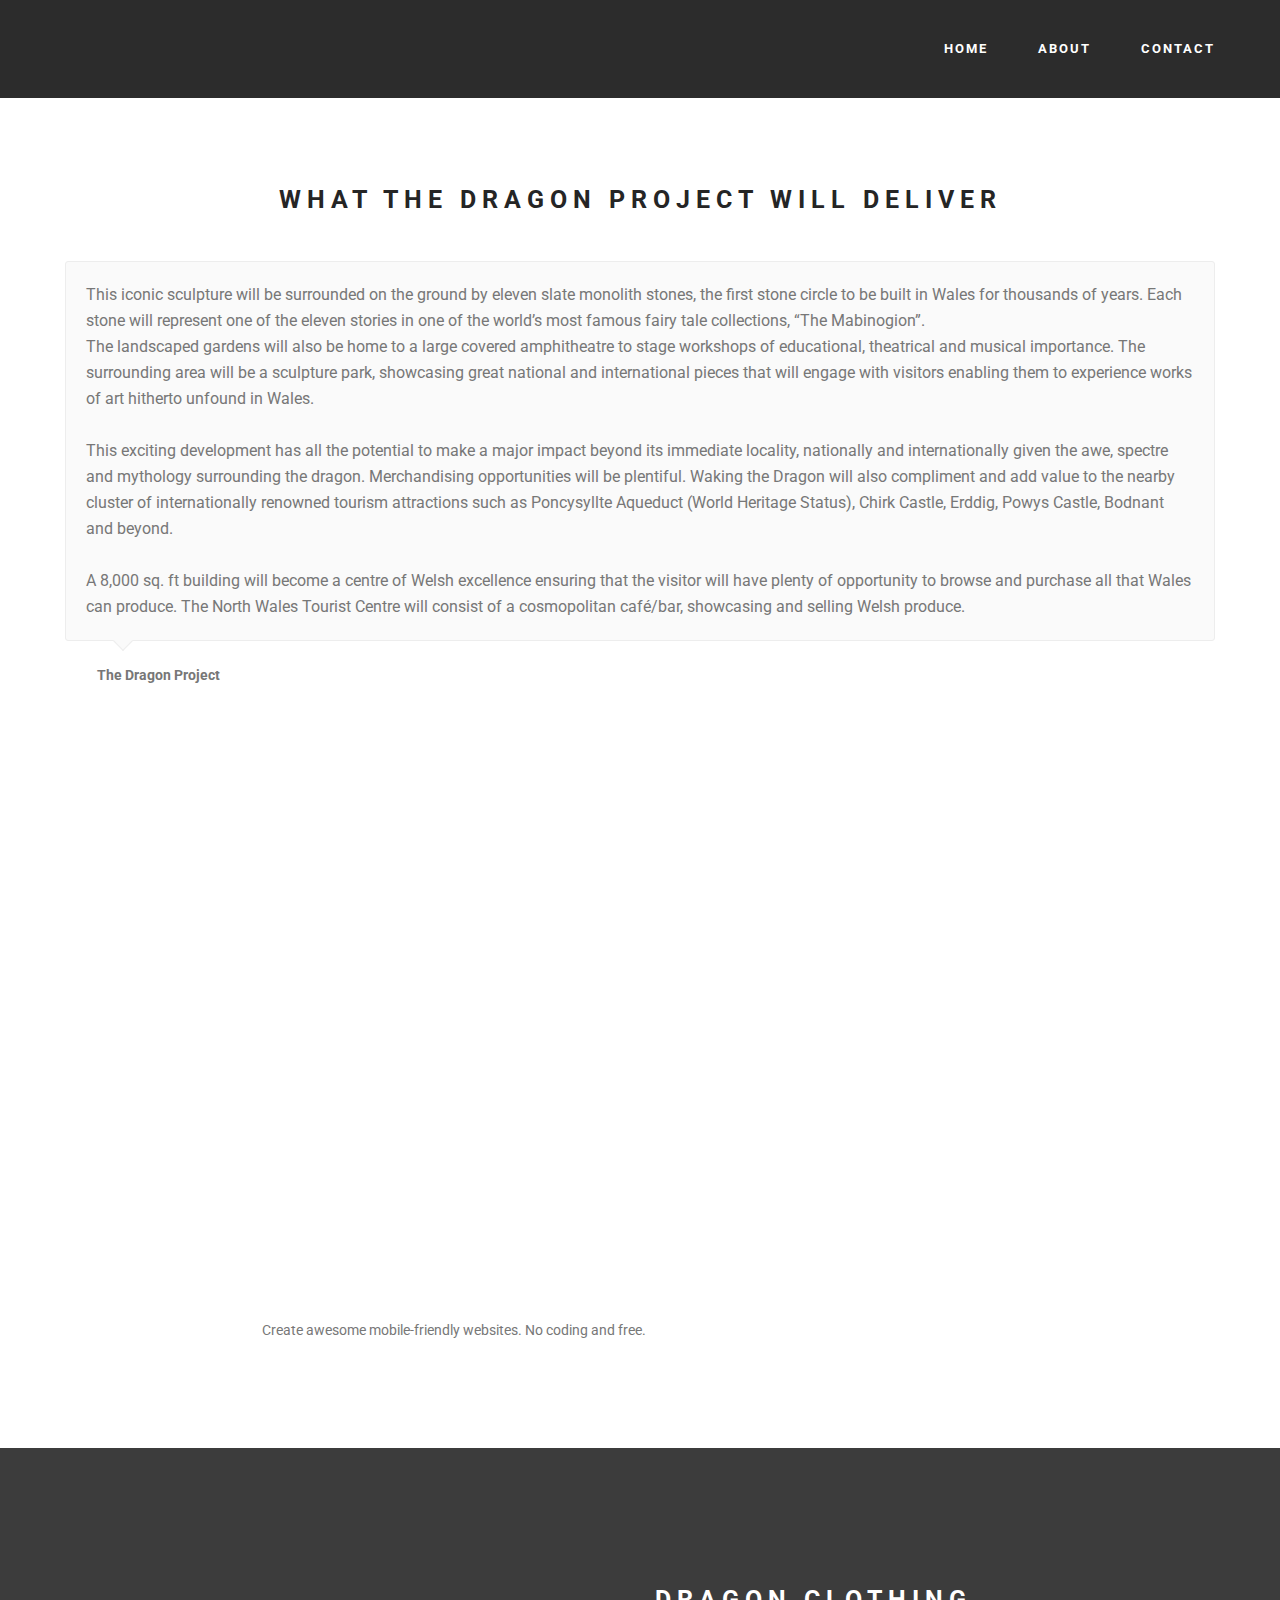
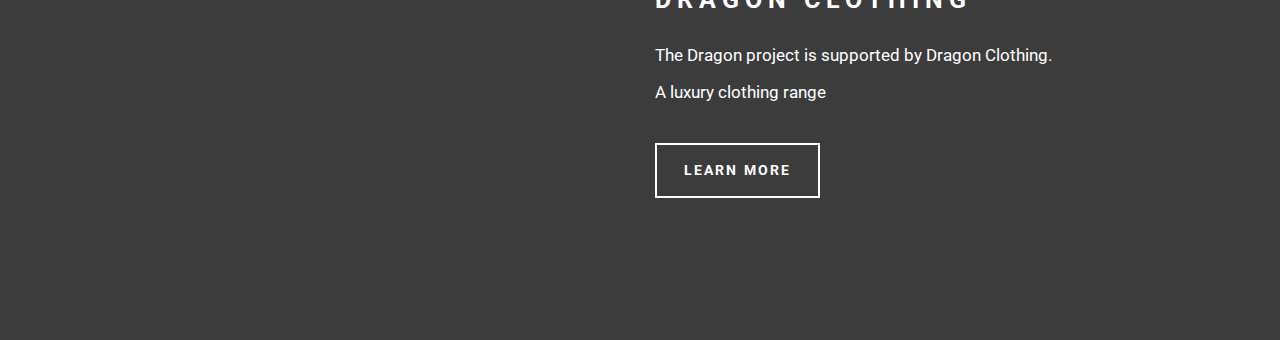
<file: about.html>
<!DOCTYPE html>
<html>
<head>
  <!-- Site made with Mobirise Website Builder v3.10, https://mobirise.com -->
  <meta charset="UTF-8">
  <meta http-equiv="X-UA-Compatible" content="IE=edge">
  <meta name="generator" content="Mobirise v3.10, mobirise.com">
  <meta name="viewport" content="width=device-width, initial-scale=1">
  <link rel="shortcut icon" href="assets/images/mstile-144x144-128x128-10.png" type="image/x-icon">
  <meta name="description" content="About">
  <title>ABOUT</title>
  <link rel="stylesheet" href="https://fonts.googleapis.com/css?family=Roboto:700,400&amp;subset=cyrillic,latin,greek,vietnamese">
  <link rel="stylesheet" href="assets/bootstrap/css/bootstrap.min.css">
  <link rel="stylesheet" href="assets/mobirise/css/style.css">
  <link rel="stylesheet" href="assets/mobirise/css/mbr-additional.css" type="text/css">
  
  
  
</head>
<body>
<section class="mbr-navbar mbr-navbar--freeze mbr-navbar--absolute mbr-navbar--sticky mbr-navbar--auto-collapse" id="ext_menu-9">
    <div class="mbr-navbar__section mbr-section">
        <div class="mbr-section__container container">
            <div class="mbr-navbar__container">
                
                <div class="mbr-navbar__hamburger mbr-hamburger"><span class="mbr-hamburger__line"></span></div>
                <div class="mbr-navbar__column mbr-navbar__menu">
                    <nav class="mbr-navbar__menu-box mbr-navbar__menu-box--inline-right">
                        <div class="mbr-navbar__column">
                            <ul class="mbr-navbar__items mbr-navbar__items--right float-left mbr-buttons mbr-buttons--freeze mbr-buttons--right btn-decorator mbr-buttons--active mbr-buttons--only-links"><li class="mbr-navbar__item"><a class="mbr-buttons__link btn text-white" href="index.html">HOME</a></li><li class="mbr-navbar__item"><a class="mbr-buttons__link btn text-white" href="https://mobirise.com">ABOUT</a></li><li class="mbr-navbar__item"><a class="mbr-buttons__link btn text-white" href="index.html">CONTACT</a></li></ul>                            
                            
                        </div>
                    </nav>
                </div>
            </div>
        </div>
    </div>
</section>

<section class="engine"><a rel="external" href="https://mobirise.com">best mobile website building</a></section><section class="mbr-section mbr-section--relative mbr-section--fixed-size mbr-after-navbar" id="testimonials1-a" style="background-color: rgb(255, 255, 255);">
    <div>
        
        <div class="mbr-section__container mbr-section__container--std-padding container" style="padding-top: 93px; padding-bottom: 93px;">
            <div class="row">
                <div class="col-sm-12">
                    <h2 class="mbr-section__header">WHAT THE DRAGON PROJECT WILL DELIVER</h2>
                    <ul class="mbr-reviews mbr-reviews--wysiwyg row">
                        <li class="mbr-reviews__item col-xs-12">
                            <div class="mbr-reviews__text"><p class="mbr-reviews__p">This iconic sculpture will be surrounded on the ground by eleven slate monolith stones, the first stone circle to be built in Wales for thousands of years. Each stone will represent one of the eleven stories in one of the world’s most famous fairy tale collections, “The Mabinogion”.&nbsp;</p><p class="mbr-reviews__p">The landscaped gardens will also be home to a large covered amphitheatre to stage workshops of educational, theatrical and musical importance. The surrounding area will be a sculpture park, showcasing great national and international pieces that will engage with visitors enabling them to experience works of art hitherto unfound in Wales.&nbsp;</p><p class="mbr-reviews__p"><br></p><p class="mbr-reviews__p">This exciting development has all the potential to make a major impact beyond its immediate locality, nationally and internationally given the awe, spectre and mythology surrounding the dragon. Merchandising opportunities will be plentiful. Waking the Dragon will also compliment and add value to the nearby cluster of internationally renowned tourism attractions such as Poncysyllte Aqueduct (World Heritage Status), Chirk Castle, Erddig, Powys Castle, Bodnant and beyond.&nbsp;</p><p class="mbr-reviews__p"><br></p><p class="mbr-reviews__p">A 8,000 sq. ft building will become a centre of Welsh excellence ensuring that the visitor will have plenty of opportunity to browse and purchase all that Wales can produce. The North Wales Tourist Centre will consist of a cosmopolitan café/bar, showcasing and selling Welsh produce.&nbsp;</p></div>
                            <div class="mbr-reviews__author mbr-reviews__author--short">
                                <div class="mbr-reviews__author-name">The Dragon Project</div>
                                <div class="mbr-reviews__author-bio"></div>
                            </div>
                        </li>
                    </ul>
                </div>
            </div>
        </div>
    </div>
</section>

<section class="mbr-section" id="video2-c">
    <div class="mbr-section__container container mbr-section__container--isolated">
        <div class="row">
            <div class="col-sm-8 col-sm-offset-2">
                <figure class="mbr-figure mbr-figure--wysiwyg mbr-figure--full-width mbr-figure--no-bg mbr-figure--caption-outside-bottom">
                    <div><iframe class="mbr-embedded-video" src="https://www.youtube.com/embed/sOSTC6FM6Bw?rel=0&amp;amp;showinfo=0&amp;autoplay=0&amp;loop=0" width="1280" height="720" frameborder="0" allowfullscreen></iframe></div>
                    <figcaption class="mbr-figure__caption mbr-figure__caption--no-padding">
                        <small class="mbr-figure__caption-small">Create awesome mobile-friendly websites. No coding and free.</small>
                    </figcaption>
                </figure>
            </div>
        </div>
    </div>
</section>

<section class="mbr-section mbr-section--relative" id="msg-box5-d" style="background-color: rgb(60, 60, 60);">
    
    <div class="mbr-section__container mbr-section__container--isolated container" style="padding-top: 93px; padding-bottom: 93px;">
        <div class="row">
            <div class="mbr-box mbr-box--fixed mbr-box--adapted">
                <div class="mbr-box__magnet mbr-box__magnet--top-right mbr-section__left col-sm-6">
                    <figure class="mbr-figure mbr-figure--adapted mbr-figure--caption-inside-bottom mbr-figure--full-width"><iframe class="mbr-embedded-video" src="https://www.youtube.com/embed/sOSTC6FM6Bw?rel=0&amp;amp;showinfo=0&amp;autoplay=0&amp;loop=0" width="1280" height="720" frameborder="0" allowfullscreen></iframe></figure>
                </div>
                <div class="mbr-box__magnet mbr-class-mbr-box__magnet--center-left col-sm-6 mbr-section__right">
                    <div class="mbr-section__container mbr-section__container--middle">
                        <div class="mbr-header mbr-header--auto-align mbr-header--wysiwyg">
                            <h3 class="mbr-header__text">DRAGON CLOTHING</h3>
                            
                        </div>
                    </div>
                    <div class="mbr-section__container mbr-section__container--middle">
                        <div class="mbr-article mbr-article--auto-align mbr-article--wysiwyg"><p>The Dragon project is supported by Dragon Clothing.</p><p>A luxury clothing range</p></div>
                    </div>
                    <div class="mbr-section__container">
                        <div class="mbr-buttons mbr-buttons--auto-align btn-inverse"><a class="mbr-buttons__btn btn btn-lg btn-default" href="https://mobirise.com">LEARN MORE</a></div>
                    </div>
                </div>
                
            </div>
        </div>
    </div>
</section>


  <script src="assets/web/assets/jquery/jquery.min.js"></script>
  <script src="assets/bootstrap/js/bootstrap.min.js"></script>
  <script src="assets/smooth-scroll/SmoothScroll.js"></script>
  <script src="assets/mobirise/js/script.js"></script>
  
  
</body>
</html>
</file>
<file: assets/mobirise/css/mbr-additional.css>
@import url(https://fonts.googleapis.com/css?family=Lora:400,700);

#header1-0 P {
  color: #830000;
}
#header1-0 H1 {
  color: #0a451b;
  font-size: 48px;
  font-family: 'Lora', serif;
}
#msg-box3-3 .mbr-header .mbr-header__text {
  text-align: center;
}
#msg-box3-3 .mbr-header .mbr-header__subtext {
  text-align: center;
}
#msg-box3-3 .mbr-article P {
  text-align: center;
}
#menu-0 .mbr-brand__name {
  font-size: 16px;
}
#menu-0.mbr-navbar--stuck .mbr-navbar__section {
  background: #2c2c2c;
}
#menu-0 .mbr-navbar__hamburger {
  color: #ffffff;
}
#msg-box5-2 .mbr-header__text {
  color: #ffffff;
}
#msg-box5-2 .mbr-header__subtext {
  color: #ffffff;
}
#msg-box5-2 .mbr-article {
  color: #ffffff;
}
#testimonials1-8 .mbr-reviews__text P {
  text-align: center;
}
#ext_menu-9 .mbr-brand__name {
  font-size: 16px;
}
#ext_menu-9.mbr-navbar--stuck .mbr-navbar__section {
  background: #2c2c2c;
}
#ext_menu-9 .mbr-navbar__section {
  background: #2c2c2c;
}
#ext_menu-9 .mbr-navbar__hamburger {
  color: #ffffff;
}
#msg-box5-d .mbr-header__text {
  color: #ffffff;
}
#msg-box5-d .mbr-header__subtext {
  color: #ffffff;
}
#msg-box5-d .mbr-article {
  color: #ffffff;
}
</file>
<file: assets/mobirise/css/style.css>
.is-builder .animated {
  -webkit-animation-name: none !important;
  animation-name: none !important;
}
html {
  position: relative;
  min-height: 100%;
}
.mbr-embedded-video {
  position: relative;
}
.mbr-background-video,
.mbr-background-video-preview {
  bottom: 0;
  left: 0;
  overflow: hidden;
  position: absolute;
  right: 0;
  top: 0;
}
.mbr-parallax-background,
.mbr-background {
  background-attachment: fixed !important;
  background-position: 50% 0;
  background-repeat: no-repeat;
  background-size: cover !important;
}
.mbr-hidden-scrollbar .mbr-parallax-background {
  background-size: auto 130%;
}
.mobile .mbr-parallax-background {
  background-attachment: scroll !important;
}
.mbr-background {
  background-attachment: scroll !important;
}
.mbr-navbar {
  position: relative;
  width: 100%;
}
.mbr-navbar:before {
  content: "";
  display: block;
}
.mbr-navbar__brand-link:after,
.mbr-navbar__brand-img {
  max-height: 74px;
  height: 100%;
}
.mbr-navbar:before,
.mbr-navbar__container {
  height: 98px;
}
.mbr-navbar--ss .mbr-navbar__brand-link:after,
.mbr-navbar--ss .mbr-navbar__brand-img {
  height: 74px;
}
.mbr-navbar--ss:before,
.mbr-navbar--ss .mbr-navbar__container {
  height: 98px;
}
.mbr-navbar--xs .mbr-navbar__brand-link:after,
.mbr-navbar--xs .mbr-navbar__brand-img {
  height: 32px;
}
.mbr-navbar--xs:before,
.mbr-navbar--xs .mbr-navbar__container {
  height: 56px;
}
.mbr-navbar--s .mbr-navbar__brand-link:after,
.mbr-navbar--s .mbr-navbar__brand-img {
  height: 48px;
}
.mbr-navbar--s:before,
.mbr-navbar--s .mbr-navbar__container {
  height: 72px;
}
.mbr-navbar--m .mbr-navbar__brand-link:after,
.mbr-navbar--m .mbr-navbar__brand-img {
  height: 64px;
}
.mbr-navbar--m:before,
.mbr-navbar--m .mbr-navbar__container {
  height: 88px;
}
.mbr-navbar--l .mbr-navbar__brand-link:after,
.mbr-navbar--l .mbr-navbar__brand-img {
  height: 96px;
}
.mbr-navbar--l:before,
.mbr-navbar--l .mbr-navbar__container {
  height: 120px;
}
.mbr-navbar--xl .mbr-navbar__brand-link:after,
.mbr-navbar--xl .mbr-navbar__brand-img {
  height: 128px;
}
.mbr-navbar--xl:before,
.mbr-navbar--xl .mbr-navbar__container {
  height: 152px;
}
.mbr-navbar--short .mbr-navbar__brand-link:after,
.mbr-navbar--short .mbr-navbar__brand-img {
  height: 40px;
}
.mbr-navbar--short .mbr-brand__logo .mbr-iconfont{
  font-size: 40px;
}
.mbr-navbar--short:before,
.mbr-navbar--short .mbr-navbar__container {
  height: 64px;
}
.mbr-navbar--short .mbr-navbar__container {
  padding: 12px 0;
}
@media (max-width: 767px) {
  .mbr-navbar--short .mbr-navbar__brand-link:after,
  .mbr-navbar--short .mbr-navbar__brand-img {
    height: 31px;
  }
  .mbr-navbar--short:before,
  .mbr-navbar--short .mbr-navbar__container {
    height: 45px;
  }
  .mbr-navbar--short .mbr-navbar__container {
    padding: 7px 0;
  }
}
.mbr-navbar__brand-img {
  position: relative;
}
.mbr-navbar__brand-img,
.mbr-navbar__container,
.mbr-navbar__section {
  -webkit-transition: all 300ms ease-in-out 0s;
  -o-transition: all 300ms ease-in-out 0s;
  transition: all 300ms ease-in-out 0s;
}
.mbr-navbar__section {
  background: #2c2c2c;
  height: auto;
  position: absolute;
  top: 0;
  width: 100%;
  z-index: 1000;
}
.mbr-navbar__container {
  display: table;
  padding: 12px 0;
  width: 100%;
}
.mbr-navbar__menu-box {
  display: table;
  width: 100%;
}
.mbr-navbar__menu-box--inline-left,
.mbr-navbar__menu-box--inline-center,
.mbr-navbar__menu-box--inline-right {
  display: block;
  text-align: left;
}
.mbr-navbar__menu-box--inline-center {
  text-align: center;
}
.mbr-navbar__menu-box--inline-right {
  text-align: right;
}
.mbr-navbar__column {
  display: table-cell;
  vertical-align: middle;
}
.mbr-navbar__column--xxs {
  width: 1%;
}
.mbr-navbar__column--xs {
  width: 10%;
}
.mbr-navbar__column--s {
  width: 20%;
}
.mbr-navbar__column--m {
  width: 30%;
}
.mbr-navbar__column--l {
  width: 40%;
}
.mbr-navbar__column--xl {
  width: 50%;
}
.mbr-navbar__menu-box--inline-left .mbr-navbar__column,
.mbr-navbar__menu-box--inline-center .mbr-navbar__column,
.mbr-navbar__menu-box--inline-right .mbr-navbar__column {
  display: inline-block;
}
.mbr-navbar__items {
  float: left;
  padding-left: 0px;
  position: relative;
  left: -20px;
}
.mbr-navbar__items--right {
  float: right;
  left: 0;
}
.float-left {
  float: left;
}
.mbr-navbar__item {
  display: block;
  float: left;
  position: relative;
}
.mbr-navbar__hamburger {
  display: none;
  margin-top: -11px;
  position: absolute;
  right: 0;
  top: 50%;
  z-index: 10000;
}
.mbr-navbar--collapsed .mbr-navbar__container {
  position: relative;
}
.mbr-navbar--collapsed .mbr-navbar__column {
  display: block;
  width: 100%;
}
.mbr-navbar--collapsed .mbr-navbar__items--right {
  padding-top: 13px;
}
.mbr-navbar--collapsed .mbr-navbar__menu {
  background: rgba(0, 0, 0, 0.9);
  display: none;
  height: 100%;
  left: 0;
  position: fixed;
  top: 0;
  width: 100%;
  z-index: 9999;
}
.mbr-navbar--collapsed .mbr-navbar__menu-box {
  display: table-cell;
  vertical-align: middle;
}
.mbr-navbar--collapsed .mbr-navbar__items {
  float: none;
}
.mbr-navbar--collapsed .mbr-navbar__item {
  float: none;
}
.mbr-navbar--collapsed .mbr-navbar__hamburger {
  display: block;
}
.mbr-navbar--collapsed.mbr-navbar--open .mbr-navbar__menu {
  display: table;
}
.mbr-navbar--collapsed.mbr-navbar--open:not(.mbr-navbar--sticky) .mbr-navbar__section {
  background: none;
  position: fixed;
}
.mbr-navbar--collapsed.mbr-navbar--open .mbr-navbar__brand {
  visibility: hidden;
}
.mbr-navbar--collapsed.mbr-navbar--sticky.mbr-navbar--open .mbr-navbar__brand {
  visibility: visible;
}
.mbr-navbar--collapsed.mbr-navbar--open .mbr-navbar__brand-img,
.mbr-navbar--collapsed.mbr-navbar--open .mbr-navbar__container {
  -webkit-transition: none;
  -o-transition: none;
  transition: none;
}
.mbr-navbar--freeze.mbr-navbar--collapsed.mbr-navbar--open .mbr-navbar__hamburger,
.mbr-navbar--freeze.mbr-navbar--collapsed.mbr-navbar--open .mbr-navbar__hamburger:hover {
  color: #fff !important;
}
.mbr-navbar--sticky .mbr-navbar__section {
  position: fixed;
}
.mbr-navbar--absolute {
  position: absolute;
}
/* fix for popup menu conflict */
@media (max-width: 480px) {
  .mbr-navbar--absolute.mbr-navbar[id^=menu-] {
    position: absolute;
  }
}
.mbr-navbar--transparent .mbr-navbar__section {
  background: none;
}
.mbr-navbar--stuck .mbr-navbar__section,
.mbr-navbar--relative .mbr-navbar__section {
  background: #2c2c2c;
}
@media (max-width: 991px) {
  .mbr-navbar--auto-collapse .mbr-navbar__container {
    position: relative;
  }
  .mbr-navbar--auto-collapse .mbr-navbar__column {
    display: block;
    width: 100%;
  }
  .mbr-navbar__column {
    max-height: 100vh;
    overflow-x: hidden;
    overflow-y:auto;
  }
  .mbr-navbar__column::-webkit-scrollbar {
    display:none;
  }
  .mbr-navbar--auto-collapse .mbr-navbar__items--right {
    padding-top: 13px;
  }
  .mbr-navbar--auto-collapse .mbr-navbar__menu {
    background: rgba(0, 0, 0, 0.9);
    display: none;
    height: 100%;
    left: 0;
    position: fixed;
    top: 0;
    width: 100%;
    z-index: 9999;
  }
  .mbr-navbar--auto-collapse .mbr-navbar__menu-box {
    display: table-cell;
    vertical-align: middle;
  }
  .mbr-navbar--auto-collapse .mbr-navbar__items {
    float: none;
  }
  .mbr-navbar--auto-collapse .mbr-navbar__item {
    float: none;
  }
  .mbr-navbar--auto-collapse .mbr-navbar__hamburger {
    display: block;
  }
  .mbr-navbar--auto-collapse.mbr-navbar--open .mbr-navbar__menu {
    display: table;
  }
  .mbr-navbar--auto-collapse.mbr-navbar--open:not(.mbr-navbar--sticky) .mbr-navbar__section {
    background: none;
    position: fixed;
  }
  .mbr-navbar--auto-collapse.mbr-navbar--open .mbr-navbar__brand {
    visibility: hidden;
  }
  .mbr-navbar--auto-collapse.mbr-navbar--sticky.mbr-navbar--open .mbr-navbar__brand {
    visibility: visible;
  }
  .mbr-navbar--auto-collapse.mbr-navbar--open .mbr-navbar__brand-img,
  .mbr-navbar--auto-collapse.mbr-navbar--open .mbr-navbar__container {
    -webkit-transition: none;
    -o-transition: none;
    transition: none;
  }
}
.mbr-after-navbar:before {
  content: "";
  display: block;
  height: 98px;
}
.mbr-hamburger {
  cursor: pointer;
  height: 23px;
  width: 30px;
}
.mbr-hamburger:focus {
  outline: none;
}
.mbr-hamburger__line,
.mbr-hamburger__line:before,
.mbr-hamburger__line:after {
  content: "";
  position: absolute;
  display: block;
  height: 1px;
  cursor: pointer;
}
.mbr-hamburger__line,
.mbr-hamburger__line:before,
.mbr-hamburger__line:after {
  width: 30px;
  border-bottom: 5px solid;
  top: 9px;
}
.mbr-hamburger__line:before {
  top: -9px;
}
.mbr-hamburger__line:after {
  top: 9px;
}
.mbr-hamburger__line,
.mbr-hamburger__line:before,
.mbr-hamburger__line:after {
  -webkit-transition: all 300ms ease-in-out;
  transition: all 300ms ease-in-out;
}
.mbr-hamburger--open .mbr-hamburger__line {
  border-color: transparent;
}
.mbr-hamburger--open .mbr-hamburger__line:before,
.mbr-hamburger--open .mbr-hamburger__line:after {
  top: 0;
}
.mbr-hamburger--open .mbr-hamburger__line:before {
  -ms-transform: rotate(45deg);
  -webkit-transform: rotate(45deg);
  transform: rotate(45deg);
}
.mbr-hamburger--open .mbr-hamburger__line:after {
  top: 10px;
  -ms-transform: translatey(-10px) rotate(-45deg);
  -webkit-transform: translatey(-10px) rotate(-45deg);
  transform: translatey(-10px) rotate(-45deg);
}
@media (max-width: 767px) {
  .mbr-hamburger {
    height: 23px;
    width: 27px;
  }
  .mbr-hamburger__line,
  .mbr-hamburger__line:before,
  .mbr-hamburger__line:after {
    width: 27px;
    border-bottom: 4px solid;
    top: 9px;
  }
  .mbr-hamburger__line:before {
    top: -9px;
  }
  .mbr-hamburger__line:after {
    top: 9px;
  }
}

.navbar-dropdown .hamburger-icon {
  content: "";
  width: 16px;
  -webkit-box-shadow: 0 -6px 0 1px,0 0 0 1px,0 6px 0 1px;
  -moz-box-shadow: 0 -6px 0 1px,0 0 0 1px,0 6px 0 1px;
  box-shadow: 0 -6px 0 1px,0 0 0 1px,0 6px 0 1px;
}

.mbr-brand {
  display: block;
  float: left;
  position: relative;
}
.mbr-brand,
.mbr-brand:hover {
  text-decoration: none;
}
.mbr-brand__name {
  display: block;
  font-weight: bold;
  margin-top: 5px;
  text-align: center;
}
.mbr-brand__name,
.mbr-brand__name:hover {
  text-decoration: none;
}
.mbr-brand--inline {
  display: table;
}
.mbr-brand--inline:after {
  content: "";
  display: table-cell;
  width: 1px;
}
.mbr-brand--inline .mbr-brand__logo,
.mbr-brand--inline .mbr-brand__name {
  display: table-cell;
  vertical-align: middle;
}
.mbr-brand--inline .mbr-brand__logo {
  padding-right: 10px;
}
.mbr-brand--inline .mbr-brand__name {
  margin: 0;
  text-align: left;
}
.mbr-form {
  display: table;
  margin-top: -13px;
  position: relative;
  top: 14px;
  width: 100%;
}
.mbr-form__left,
.mbr-form__right {
  display: table-cell;
  vertical-align: top;
}
.mbr-form__left {
  padding-right: 3px;
}
.mbr-form__right {
  width: 1px;
}
@media (max-width: 530px) {
  .mbr-form {
    display: block;
    margin-top: -27px;
    position: relative;
    top: 26px;
  }
  .mbr-form__left,
  .mbr-form__right {
    display: block;
  }
  .mbr-form__left {
    margin-bottom: 12px;
    padding-right: 0;
  }
  .mbr-form__right {
    width: 100%;
  }
}
.mbr-section {
  padding: 0 20px;
}
.mbr-section--no-padding {
  padding: 0;
}
.mbr-section--relative {
  position: relative;
}
.mbr-section--fixed-size {
  overflow: hidden;
}
.mbr-section--full-height {
  height: 100vh;
}
.mbr-section--full-height.mbr-after-navbar:before {
  display: none;
}
.mbr-section--bg-adapted {
  background-attachment: scroll;
  background-position: 50% 0;
  background-repeat: no-repeat;
  background-size: cover;
}
.mbr-section--gray {
  background-color: #444444;
}
.mbr-section--light-gray {
  background-color: #f0f0f0;
}
.mbr-section--dark-gray {
  background-color: #3c3c3c;
}
.mbr-section__container {
  padding: 0;
  position: relative;
  z-index: 3;
}
.mbr-section__container--center {
  text-align: center;
}
.mbr-section__container--std-padding {
  padding: 93px 0;
}
.mbr-section__container--std-top-padding {
  padding-top: 93px;
}
.mbr-section__container--std-bot-padding {
  padding-bottom: 93px;
}
.mbr-section__container--sm-padding {
  padding: 41px 0;
}
.mbr-section__container--sm-top-padding {
  padding-top: 41px;
}
.mbr-section__container--sm-bot-padding {
  padding-bottom: 41px;
}
.mbr-section__container--isolated {
  padding-bottom: 93px;
  padding-top: 93px;
}
.mbr-section__container--first {
  padding-top: 93px;
  padding-bottom: 41px;
}
.mbr-section__container--middle {
  padding-bottom: 41px;
}
.mbr-section__container--last {
  padding-bottom: 93px;
}
.mbr-section__row {
  margin-left: -24px;
  margin-right: -24px;
}
.mbr-section__col {
  overflow: hidden;
  padding-left: 24px;
  padding-right: 24px;
}
.mbr-section__left {
  padding-right: 40px;
}
.mbr-section__right {
  padding-left: 15px;
}
.mbr-section__header {
  line-height: 1.5em;
  margin: -10px 0 0;
  text-align: center;
}
@media (min-width: 768px) {
  .mbr-section--short-paddings .mbr-section__container--std-padding {
    padding: 59px 0;
  }
  .mbr-section--short-paddings .mbr-section__container--std-top-padding {
    padding-top: 59px;
  }
  .mbr-section--short-paddings .mbr-section__container--std-bot-padding {
    padding-bottom: 59px;
  }
  .mbr-section--short-paddings .mbr-section__container--sm-padding {
    padding: 41px 0;
  }
  .mbr-section--short-paddings .mbr-section__container--sm-top-padding {
    padding-top: 41px;
  }
  .mbr-section--short-paddings .mbr-section__container--sm-bot-padding {
    padding-bottom: 41px;
  }
  .mbr-section--short-paddings .mbr-section__container--isolated {
    padding-bottom: 59px;
    padding-top: 59px;
  }
  .mbr-section--short-paddings .mbr-section__container--first {
    padding-top: 59px;
    padding-bottom: 41px;
  }
  .mbr-section--short-paddings .mbr-section__container--middle {
    padding-bottom: 41px;
  }
  .mbr-section--short-paddings .mbr-section__container--last {
    padding-bottom: 59px;
  }
}
@media (max-width: 767px) {
  .mbr-section__left {
    padding-right: 15px;
  }
  .mbr-section__right {
    padding-left: 15px;
    padding-top: 51px;
  }
}
.mbr-arrow {
  bottom: 71px;
  left: 0;
  line-height: 1px;
  padding: 0 20px;
  position: absolute;
  width: 100%;
  z-index: 3;
}
.mbr-arrow__link {
  display: inline-block;
  font-size: 26px;
}
.mbr-arrow__link,
.mbr-arrow__link:hover,
.mbr-arrow__link:focus {
  color: #fff;
}
.mbr-arrow--floating .mbr-arrow__link {
  -webkit-animation: floating-arrow 1.6s infinite ease-in-out 0s;
  -o-animation: floating-arrow 1.6s infinite ease-in-out 0s;
  animation: floating-arrow 1.6s infinite ease-in-out 0s;
}
@-webkit-keyframes floating-arrow {
  from {
    -webkit-transform: translateY(0);
    transform: translateY(0);
  }
  65% {
    -webkit-transform: translateY(11px);
    transform: translateY(11px);
  }
  to {
    -webkit-transform: translateY(0);
    transform: translateY(0);
  }
}
@-o-keyframes floating-arrow {
  from {
    -webkit-transform: translateY(0);
    transform: translateY(0);
  }
  65% {
    -webkit-transform: translateY(11px);
    transform: translateY(11px);
  }
  to {
    -webkit-transform: translateY(0);
    transform: translateY(0);
  }
}
@keyframes floating-arrow {
  from {
    -webkit-transform: translateY(0);
    transform: translateY(0);
  }
  65% {
    -webkit-transform: translateY(11px);
    transform: translateY(11px);
  }
  to {
    -webkit-transform: translateY(0);
    transform: translateY(0);
  }
}
.mbr-arrow--dark .mbr-arrow__link,
.mbr-arrow--dark .mbr-arrow__link:hover,
.mbr-arrow--dark .mbr-arrow__link:focus {
  color: #252525;
}
@media (max-width: 767px) {
  .mbr-arrow {
    bottom: 41px;
  }
}
@media (max-width: 320px) {
  .mbr-arrow {
    bottom: 21px;
    text-align: center;
  }
}
@media all and (device-width: 320px) and (device-height: 568px) and (orientation: portrait) {
  .mbr-arrow {
    bottom: 31px;
  }
}
.mbr-box {
  display: table;
  width: 100%;
}
.mbr-box--fixed {
  table-layout: fixed;
}
.mbr-box--stretched {
  height: 100%;
}
.mbr-box__magnet {
  display: table-cell;
  float: none;
  height: 100%;
  margin-bottom: 0;
  margin-top: 0;
  text-align: center;
  vertical-align: middle;
}
.mbr-box__magnet--sm-padding {
  padding: 41px 0;
}
.mbr-box__magnet--top-left,
.mbr-box__magnet--top-center,
.mbr-box__magnet--top-right {
  vertical-align: top;
}
.mbr-box__magnet--bottom-left,
.mbr-box__magnet--bottom-center,
.mbr-box__magnet--bottom-right {
  vertical-align: bottom;
}
.mbr-box__magnet--top-left,
.mbr-box__magnet--center-left,
.mbr-box__magnet--bottom-left {
  text-align: left;
}
.mbr-box__magnet--top-right,
.mbr-box__magnet--center-right,
.mbr-box__magnet--bottom-right {
  text-align: right;
}
.mbr-box__container {
  height: 50%;
}
@media (max-width: 767px) {
  .mbr-box__container {
    height: 100%;
  }
  .mbr-box--adapted {
    display: block;
  }
  .mbr-box--adapted > .mbr-box__magnet {
    display: block;
    height: auto;
  }
}
.mbr-overlay {
  background: #222;
  bottom: 0;
  left: 0;
  position: absolute;
  right: 0;
  top: 0;
  z-index: 2;
}
.mbr-google-map__marker {
  color: #252525;
  display: none;
  margin: 0;
}
.mbr-google-map--loaded .mbr-google-map__marker {
  display: block;
}
.mbr-hero {
  color: #fff;
  position: relative;
}
.mbr-hero__text {
  font-size: 46px;
  font-weight: bold;
  left: -2px;
  letter-spacing: 2px;
  line-height: 50px;
  margin: -18px 0 1px 0;
  padding-bottom: 41px;
  position: relative;
  top: 8px;
}
.mbr-hero__subtext {
  font-size: 21px;
  line-height: 29px;
  margin: -32px 0 3px 0;
  padding: 0 0 41px 0;
  position: relative;
  top: 6px;
}
.mbr-figure {
  display: inline-block;
  /*line-height: 1px;*/
  margin: 0;
  max-width: 100%;
  overflow: hidden;
  position: relative;
}
.mbr-figure--no-bg {
  background: none;
}
.mbr-figure--full-width {
  display: block;
  width: 100%;
}
.mbr-figure.mbr-after-navbar:before {
  display: none;
}
.mbr-figure--full-width iframe,
.mbr-figure--full-width .mbr-figure__img,
.mbr-figure--full-width .mbr-figure__map {
  width: 100%;
}
.mbr-figure iframe,
.mbr-figure__img,
.mbr-figure__map {
  max-width: 100%;
}
@-webkit-keyframes mapCircleLoading {
  from {
    -webkit-transform: rotate(0deg);
  }
  to {
    -webkit-transform: rotate(359deg);
  }
}
@keyframes mapCircleLoading {
  from {
    transform: rotate(0deg);
  }
  to {
    transform: rotate(359deg);
  }
}
.mbr-figure__map {
  height: 400px;
  position: relative;
}
.mbr-figure__map--short {
  height: 300px;
}
.mbr-figure__map iframe {
  height: 100%;
  width: 100%;
}
.mbr-figure__map [data-state-details] {
  color: #6b6763;
  font-family: "Roboto", Helvetica, Arial, sans-serif;
  height: 1.5em;
  margin-top: -0.75em;
  padding-left: 20px;
  padding-right: 20px;
  position: absolute;
  text-align: center;
  top: 50%;
  width: 100%;
}
.mbr-figure__map[data-state] {
  background: #e9e5dc;
}
.mbr-figure__map[data-state="loading"] [data-state-details] {
  display: none;
}
.mbr-figure__map[data-state="loading"]::after {
  content: "";
  -webkit-animation: mapCircleLoading .6s infinite linear;
  animation: mapCircleLoading .6s infinite linear;
  border-radius: 50%;
  border: 6px rgba(255, 255, 255, 0.35) solid;
  border-top-color: #fff;
  height: 40px;
  left: 50%;
  margin-left: -20px;
  margin-top: -20px;
  position: absolute;
  top: 50%;
  width: 40px;
}
.mbr-figure__caption {
  background: rgba(0, 0, 0, 0.5);
  bottom: 0;
  color: #fff;
  display: block;
  font-size: 17px;
  left: 0;
  line-height: 1.3em;
  min-height: 53px;
  padding: 17px 20px;
  position: absolute;
  text-align: left;
  width: 100%;
}
.mbr-figure__caption--no-padding {
  padding: 17px 0;
}
.mbr-figure--wysiwyg .mbr-figure__caption a,
.mbr-figure--wysiwyg .mbr-figure__caption a:hover {
  color: inherit;
  text-decoration: underline;
}
.mbr-figure--caption-inside-top .mbr-figure__caption {
  bottom: auto;
  top: 0;
}
.mbr-figure--caption-outside-top .mbr-figure__caption,
.mbr-figure--caption-outside-bottom .mbr-figure__caption {
  background: none;
  position: relative;
}
.mbr-figure--no-bg.mbr-figure--caption-outside-top .mbr-figure__caption,
.mbr-figure--no-bg.mbr-figure--caption-outside-bottom .mbr-figure__caption {
  color: #252525;
}
.mbr-figure--no-bg.mbr-figure--caption-outside-top .mbr-figure__caption {
  margin-top: -3px;
  padding-top: 0;
}
.mbr-figure--no-bg.mbr-figure--caption-outside-bottom .mbr-figure__caption {
  margin-top: -2px;
  padding-bottom: 0;
  top: 2px;
}
.mbr-figure__caption--std-grid {
  background: none;
  z-index: 2;
  overflow: hidden;
}
@media (min-width: 768px) {
  .mbr-figure__caption--std-grid {
    width: 715px;
    left: 50%;
    margin-left: -357.5px;
    padding: 17px 0;
  }
}
@media (min-width: 992px) {
  .mbr-figure__caption--std-grid {
    width: 935px;
    margin-left: -467.5px;
  }
}
@media (min-width: 1200px) {
  .mbr-figure__caption--std-grid {
    width: 1150px;
    margin-left: -575px;
  }
}
.mbr-figure__caption--std-grid:before {
  bottom: 0;
  content: "";
  position: absolute;
  top: 0;
  width: 200%;
  z-index: -1;
  margin-left: -50%;
}
.mbr-figure--caption-inside-top .mbr-figure__caption--std-grid:before,
.mbr-figure--caption-inside-bottom .mbr-figure__caption--std-grid:before {
  background: rgba(0, 0, 0, 0.6);
}
.mbr-figure__caption-small {
  color: #ccc;
  display: block;
  font-size: 14px;
  line-height: 1.3em;
}
.mbr-figure--no-bg.mbr-figure--caption-outside-top .mbr-figure__caption-small,
.mbr-figure--no-bg.mbr-figure--caption-outside-bottom .mbr-figure__caption-small {
  color: #777;
}
@media (max-width: 767px) {
  .mbr-figure--adapted {
    display: block;
    width: 100%;
  }
  .mbr-figure--adapted iframe,
  .mbr-figure--adapted .mbr-figure__img,
  .mbr-figure--adapted .mbr-figure__map {
    width: 100%;
  }
  .mbr-figure--caption-inside-top .mbr-figure__caption,
  .mbr-figure--caption-inside-bottom .mbr-figure__caption {
    background: none;
    position: relative;
  }
  .mbr-figure--caption-inside-top .mbr-figure__caption--std-grid:before,
  .mbr-figure--caption-inside-bottom .mbr-figure__caption--std-grid:before {
    display: none;
  }
}
.mbr-reviews {
  list-style: none;
  margin: 0 -15px;
  padding: 3px 0 0 0;
}
.mbr-reviews__item {
  position: relative;
  margin-top: 39px;
}
.mbr-reviews__text {
  background: #fafafa;
  border-radius: 3px;
  border: 1px solid #ededed;
  color: #777;
  font-size: 16px;
  line-height: 26px;
  padding: 20px;
  position: relative;
}
.mbr-reviews__text:before {
  -webkit-transform: rotate(45deg);
  -ms-transform: rotate(45deg);
  -o-transform: rotate(45deg);
  transform: rotate(45deg);
  width: 14px;
  height: 14px;
  background-color: #fafafa;
  border-color: #ededed;
  border-style: none solid solid none;
  border-width: 0 1px 1px 0;
  bottom: -8px;
  content: "";
  display: block;
  left: 50px;
  position: absolute;
}
.mbr-reviews__p {
  margin: 0;
}
.mbr-reviews__author {
  margin-top: 30px;
  padding-left: 102px;
  position: relative;
}
.mbr-reviews__author--short {
  margin-top: 27px;
  padding-left: 32px;
}
.mbr-reviews__author-img {
  width: 50px;
  height: 50px;
  border-radius: 50%;
  left: 33px;
  position: absolute;
  top: 0;
}
.mbr-reviews__author-name {
  color: #777;
  font-size: 14px;
  font-weight: bold;
  position: relative;
  top: -3px;
}
.mbr-reviews__author-bio {
  color: #999;
  font-size: 12px;
}
@media (max-width: 767px) {
  .mbr-reviews__author {
    padding-bottom: 32px;
  }
  .mbr-reviews__author--short {
    padding-bottom: 1px;
  }
}
@media (min-width: 768px) and (max-width: 991px) {
  .mbr-reviews__item:nth-of-type(2n+1) {
    clear: left;
  }
}
@media (min-width: 992px) {
  .mbr-reviews__item:nth-of-type(3n+1) {
    clear: left;
  }
}
@media (max-width: 991px) {
  .mbr-header--reduce .mbr-header__text {
    padding-top: 1em;
    margin-top: -1em;
  }
}
.mbr-header {
  margin-top: -20px;
  padding: 0;
  position: relative;
  text-align: left;
  top: 10px;
}
.mbr-header--std-padding {
  padding-bottom: 41px;
}
.mbr-header--center {
  text-align: center;
}
.mbr-header__text {
  display: block;
  font-size: 25px;
  font-weight: bold;
  letter-spacing: 6px;
  line-height: 1.5em;
  margin: 0;
}
.mbr-header__subtext {
  color: #777;
  font-size: 14px;
  font-style: italic;
  letter-spacing: 1px;
  margin: 8px 0 7px 0;
}
.mbr-header--inline {
  margin-top: 0;
  padding: 41px 0 28px 0;
  top: 0;
}
.mbr-header--inline .mbr-header__text {
  letter-spacing: 4px;
  line-height: 1em;
  margin: 15px 0 0 0;
}
@media (max-width: 767px) {
  .mbr-header--inline {
    padding: 47px 0 38px 0;
  }
  .mbr-header--inline .mbr-header__text {
    display: block;
    margin: 0 0 38px 0;
  }
  .mbr-header--auto-align .mbr-header__text,
  .mbr-header--auto-align .mbr-header__subtext {
    left: 0;
    text-align: center !important;
  }
}
@media (min-width: 768px) {
  .mbr-header--reduce {
    margin-top: -5px;
    top: 2px;
  }
  .mbr-header--reduce .mbr-header__text {
    font-size: 16px;
    letter-spacing: 1px;
    line-height: 1.1em;
    padding-top: 0.4em;
    margin-top: -0.4em;
  }
}
.mbr-social-icons__icon {
  -webkit-transition: all 0.2s ease-in-out 0s;
  -o-transition: all 0.2s ease-in-out 0s;
  transition: all 0.2s ease-in-out 0s;
  color: #fff;
  cursor: pointer;
  display: inline-block;
  font-size: 29px;
  height: 56px;
  line-height: 61px;
  margin: 0 10px 13px 0;
  position: relative;
  text-align: center;
  width: 56px;
}
.mbr-social-icons__icon:hover {
  color: #fff;
}
.mbr-social-icons--style-1 .mbr-social-icons__icon:hover {
  background: #252525 !important;
}
.mbr-contacts {
  color: #9c9c9c;
  font-size: 14px;
  line-height: 1.7em;
  padding: 45px 0 46px;
}
.mbr-contacts__img {
  max-width: 100%;
  margin: 6px 0 5px 40px;
}
.mbr-contacts__img--left {
  margin-left: 0;
}
.mbr-contacts__text {
  margin: 0;
}
.mbr-contacts__header {
  color: #fff;
  font-size: 14px;
  letter-spacing: 1px;
  margin-bottom: 20px;
  margin-top: 3px;
}
.mbr-contacts__list {
  list-style: none;
  margin: 0;
  padding: 0;
}
@media (max-width: 767px) {
  .mbr-contacts__img {
    margin-bottom: 10px;
  }
  .mbr-contacts__header {
    margin-top: 20px;
    margin-bottom: 10px;
  }
  .mbr-contacts__column {
    margin-top: 37px;
  }
}
.mbr-footer {
  color: #9c9c9c;
  font-size: 13px;
  letter-spacing: 1px;
  line-height: 1.5em;
  padding: 37px 0 39px;
  word-spacing: 1px;
}
.mbr-footer__copyright {
  margin: 0;
}
.mbr-buttons {
  margin: -26px 0 13px 0;
  position: relative;
  text-align: left;
  top: 26px;
}
.mbr-buttons__btn,
.mbr-buttons__link {
  margin: 0 10px 13px 0;
}
.mbr-buttons__btn,
.mbr-buttons__link,
.mbr-buttons__btn:hover,
.mbr-buttons__link:hover {
  text-decoration: none;
}
.mbr-buttons--top {
  top: 44px;
  margin-top: -62px;
}
.mbr-buttons--no-offset {
  margin-top: 0;
  top: 0;
}
.mbr-buttons--only-links {
  left: -20px;
}
.mbr-buttons--center {
  left: 5px;
  text-align: center;
}
.mbr-buttons--center.mbr-buttons--only-links {
  left: 0;
}
.mbr-buttons--right {
  text-align: right;
}
.mbr-buttons--right .mbr-buttons__btn,
.mbr-buttons--right .mbr-buttons__link {
  margin: 0 0 13px 10px;
}
.mbr-buttons--right.mbr-buttons--only-links {
  left: 20px;
}
.mbr-buttons--activated {
  left: 5px;
  text-align: center;
}
.mbr-buttons--activated .mbr-buttons__btn,
.mbr-buttons--activated .mbr-buttons__link {
  margin-left: 0;
  margin-right: 0;
}
.mbr-buttons--activated .mbr-buttons__link {
  font-size: 25px;
  padding: 10px 30px 2px;
}
.mbr-buttons--activated .mbr-buttons__btn {
  font-size: 15px;
  margin-top: 9px;
  padding: 15px 30px;
}
.mbr-buttons--freeze.mbr-buttons--activated .mbr-buttons__link {
  font-size: 25px !important;
}
.mbr-buttons--freeze.mbr-buttons--activated .mbr-buttons__link,
.mbr-buttons--freeze.mbr-buttons--activated .mbr-buttons__link:hover {
  color: #fff !important;
}
.mbr-buttons--freeze.mbr-buttons--activated .mbr-buttons__btn {
  font-size: 15px !important;
}
@media (max-width: 991px) {
  .mbr-buttons {
    top: 0;
  }
  form:not(.mbr-form) .mbr-buttons {
    top: 26px;
  }
  .mbr-buttons:first-child {
    margin-top: 0;
  }
  .mbr-buttons--active {
    left: 5px;
    text-align: center;
  }
  .mbr-buttons--active .mbr-buttons__btn,
  .mbr-buttons--active .mbr-buttons__link {
    margin-left: 0;
    margin-right: 0;
  }
  .mbr-buttons--right.mbr-buttons--only-links {
    left: 0;
  }
  .mbr-buttons--active .mbr-buttons__link {
    font-size: 25px;
    padding: 10px 30px 2px;
  }
  .mbr-buttons--active .mbr-buttons__btn {
    font-size: 15px;
    margin-top: 9px;
    padding: 15px 30px;
  }
  .mbr-buttons--freeze.mbr-buttons--active .mbr-buttons__link {
    font-size: 25px !important;
  }
  .mbr-buttons--freeze.mbr-buttons--active .mbr-buttons__link,
  .mbr-buttons--freeze.mbr-buttons--active .mbr-buttons__link:hover {
    color: #fff !important;
  }
  .mbr-buttons--freeze.mbr-buttons--active .mbr-buttons__btn {
    font-size: 15px !important;
  }
}
@media (max-width: 767px) {
  .mbr-buttons--auto-align {
    left: 5px;
    margin-top: -26px;
    text-align: center;
    top: 26px;
  }
  .mbr-buttons--auto-align.mbr-buttons--only-links {
    left: 0;
  }
}
@media (max-width: 530px) {
  .mbr-buttons {
    left: 0;
  }
  .mbr-buttons__btn,
  .mbr-buttons__link,
  .mbr-buttons--right .mbr-buttons__btn,
  .mbr-buttons--right .mbr-buttons__link {
    display: inline-block;
    margin: 0 0 13px 0;
    text-align: center;
    width: 100%;
  }
  .mbr-buttons--activated .mbr-buttons__btn,
  .mbr-buttons--activated .mbr-buttons__link,
  .mbr-buttons--active .mbr-buttons__btn,
  .mbr-buttons--active .mbr-buttons__link {
    width: auto;
  }
  .mbr-buttons--activated .mbr-buttons__btn,
  .mbr-buttons--active .mbr-buttons__btn {
    margin-top: 9px;
  }
}
.mbr-article {
  color: #777;
  font-size: 17px;
  line-height: 27px;
  text-align: left;
  position: relative;
  margin-top: -21px;
  top: 14px;
}
.mbr-article--wysiwyg h1,
.mbr-article--wysiwyg h2,
.mbr-article--wysiwyg h3,
.mbr-article--wysiwyg h4,
.mbr-article--wysiwyg h5,
.mbr-article--wysiwyg h6 {
  color: #252525;
  display: block;
  font-weight: bold;
  line-height: 1.3em;
  text-align: left;
}
.mbr-article--wysiwyg h1 {
  font-size: 27px;
  letter-spacing: 3px;
}
.mbr-article--wysiwyg h2 {
  font-size: 23px;
  letter-spacing: 2px;
}
.mbr-article--wysiwyg h3 {
  font-size: 19px;
  letter-spacing: 1px;
}
.mbr-article--wysiwyg h4 {
  font-size: 14px;
}
.mbr-article--wysiwyg h5 {
  font-size: 11px;
}
.mbr-article--wysiwyg h6 {
  font-size: 10px;
}
.mbr-article--wysiwyg p,
.mbr-article--wysiwyg ul,
.mbr-article--wysiwyg ol,
.mbr-article--wysiwyg blockquote {
  margin: 0 0 10px 0;
}
.mbr-article--wysiwyg blockquote {
  font-size: 17px;
  border-color: #f97352;
}
@media (max-width: 767px) {
  .mbr-article--auto-align.mbr-article--wysiwyg p,
  .mbr-article--auto-align {
    text-align: left !important;
  }
}
.social-likes__counter {
  -webkit-transition: all 0.2s ease-in-out 0s;
  -o-transition: all 0.2s ease-in-out 0s;
  transition: all 0.2s ease-in-out 0s;
  background: #3c3c3c;
  border-radius: 23px;
  font-size: 12px;
  height: 23px;
  line-height: 24px;
  min-width: 23px;
  padding: 0 5px;
  position: absolute;
  right: -7px;
  text-align: center;
  top: -7px;
}
.social-likes__counter_empty {
  display: none;
}
.social-likes_style-1 .social-likes__icon:hover {
  background: #252525 !important;
}
.social-likes_style-1 .social-likes__icon:hover .social-likes__counter {
  background: #f97352;
}
.social-likes_style-2 .social-likes__icon {
  background: #252525;
}
.social-likes_style-2 .social-likes__counter {
  background: #f97352;
}
.social-likes_style-2 .social-likes__icon:hover .social-likes__counter {
  background: #3c3c3c;
}
.mbr-plan {
  padding-bottom: 41px;
  padding-left: 1px;
  padding-right: 0;
  position: relative;
}
.mbr-plan--first,
.mbr-plan:first-child {
  padding-left: 0;
}
.mbr-plan--last,
.mbr-plan:last-child {
  padding-bottom: 93px;
}
.mbr-plan__box {
  background: #fff;
}
.mbr-plan__header {
  background: #444;
  overflow: hidden;
  padding: 20px 15px;
  color: #fff;
}
.mbr-plan__number {
  border-bottom: 1px dotted #ddd;
  color: #333;
  font-size: 80px;
  line-height: 0;
  margin: 0px 10px;
  padding: 41px 0;
  text-align: center;
  margin-bottom: 41px;
}
.mbr-plan__details {
  padding-bottom: 41px;
}
.mbr-plan__details ul,
.mbr-plan__list {
  list-style: none;
  margin: 0;
  padding: 0;
}
.mbr-plan__details ul {
  text-align: center;
}
.mbr-plan__details li,
.mbr-plan__item {
  line-height: 40px;
  padding: 0 15px;
}
.mbr-plan__item {
  text-align: center;
}
.mbr-plan__buttons {
  overflow: hidden;
  padding: 0 15px 41px;
}
.mbr-plan--favorite {
  margin-right: -1px;
  margin-top: -30px;
  padding-left: 0;
  top: 15px;
  z-index: 5;
}
.mbr-plan--favorite .mbr-plan__number:before {
  content: "";
  display: block;
  height: 15px;
}
.mbr-plan--favorite .mbr-plan__box {
  padding-bottom: 15px;
  box-shadow: 0px 0px 20px 5px rgba(0, 0, 0, 0.1);
}
.mbr-plan--primary .mbr-plan__header {
  background: #4c6972;
}
.mbr-plan--success .mbr-plan__header {
  background: #7ac673;
}
.mbr-plan--info .mbr-plan__header {
  background: #27aae0;
}
.mbr-plan--warning .mbr-plan__header {
  background: #faaf40;
}
.mbr-plan--danger .mbr-plan__header {
  background: #f97352;
}
@media (max-width: 767px) {
  .mbr-plan,
  .mbr-plan--first,
  .mbr-plan:first-child {
    padding-left: 15px;
    padding-right: 15px;
  }
  .mbr-plan__number {
    font-size: 79px;
  }
  .mbr-plan__details {
    font-size: 17px;
  }
  .mbr-plan--favorite {
    margin: 0;
    top: 0;
  }
}
.mbr-number {
  display: inline-block;
  margin-top: -0.12em;
}
.mbr-number__num {
  display: inline-table;
  height: 1em;
}
.mbr-number__group {
  display: table-cell;
  font-weight: bold;
  position: relative;
  vertical-align: middle;
}
.mbr-number__left {
  display: none;
  font-size: 0.34em;
  line-height: 0;
  padding: 0px 5px;
  vertical-align: super;
}
.mbr-number__right {
  display: none;
  font-size: 0.25em;
  padding: 0px 5px;
  vertical-align: middle;
  white-space: nowrap;
}
.mbr-number__caption {
  display: block;
  font-size: 0.19em;
  line-height: 1em;
  opacity: 0.5;
  padding-top: 0.5em;
  text-align: center;
}
.mbr-number--price .mbr-number__value {
  padding-right: 0.28em;
}
.mbr-number--price .mbr-number__left {
  display: inline;
}
.mbr-number--short-price .mbr-number__left,
.mbr-number--short-price .mbr-number__right {
  display: inline;
}
.mbr-number--short-price .mbr-number__caption {
  display: none;
}
.mbr-number--inverse-price .mbr-number__group {
  top: 0.1em;
}
.mbr-number--inverse-price .mbr-number__left {
  display: none;
}
.mbr-number--inverse-price .mbr-number__value {
  padding-left: 0.28em;
}
.mbr-number--inverse-price .mbr-number__right {
  display: inline;
}


/* iconfont default styling */
/* for buttons */
.mbr-iconfont.mbr-iconfont-btn,
.mbr-buttons__btn .mbr-iconfont{ /* depricated, used only for compatibility */
  padding-right: 0.3em;
  font-size: 2em;
  line-height: 0.4em;
  vertical-align: text-bottom;
  position: relative;
  top: -0.1em;
  text-decoration:none;
}

/* menu links */
.mbr-iconfont.mbr-iconfont-btn-parent,
.mbr-buttons__link .mbr-iconfont{ /* depricated, used only for compatibility */
  padding-right: 0.3em;
  font-size: 1.5em;
  position: relative;
  top: -0.2em;
  vertical-align:middle
}

/* msg-box4 */
.mbr-iconfont.mbr-iconfont-msg-box4,
.mbr-iconfont.mbr-iconfont-msg-box5{
  font-size: 357px;
  text-decoration:none;
  color:#FFFFFF;
}


/*menu logo */
.mbr-iconfont.mbr-iconfont-menu,
.mbr-iconfont.mbr-iconfont-ext__menu{
  font-size: 74px;
  text-decoration:none;
  color:#FFFFFF;
}

/* contacts1 */
.mbr-iconfont.mbr-iconfont-contacts1{
  font-size: 119px;
  text-decoration:none;
  color:#9C9C9C;
}

.mbr-iconfont.mbr-iconfont-features1{
  font-size: 250px; /* ~ image.height */
  text-decoration:none;
}
.engine {
	position: absolute;
	text-indent: -2400px;
	text-align: center;
	padding: 0;
}
</file>
